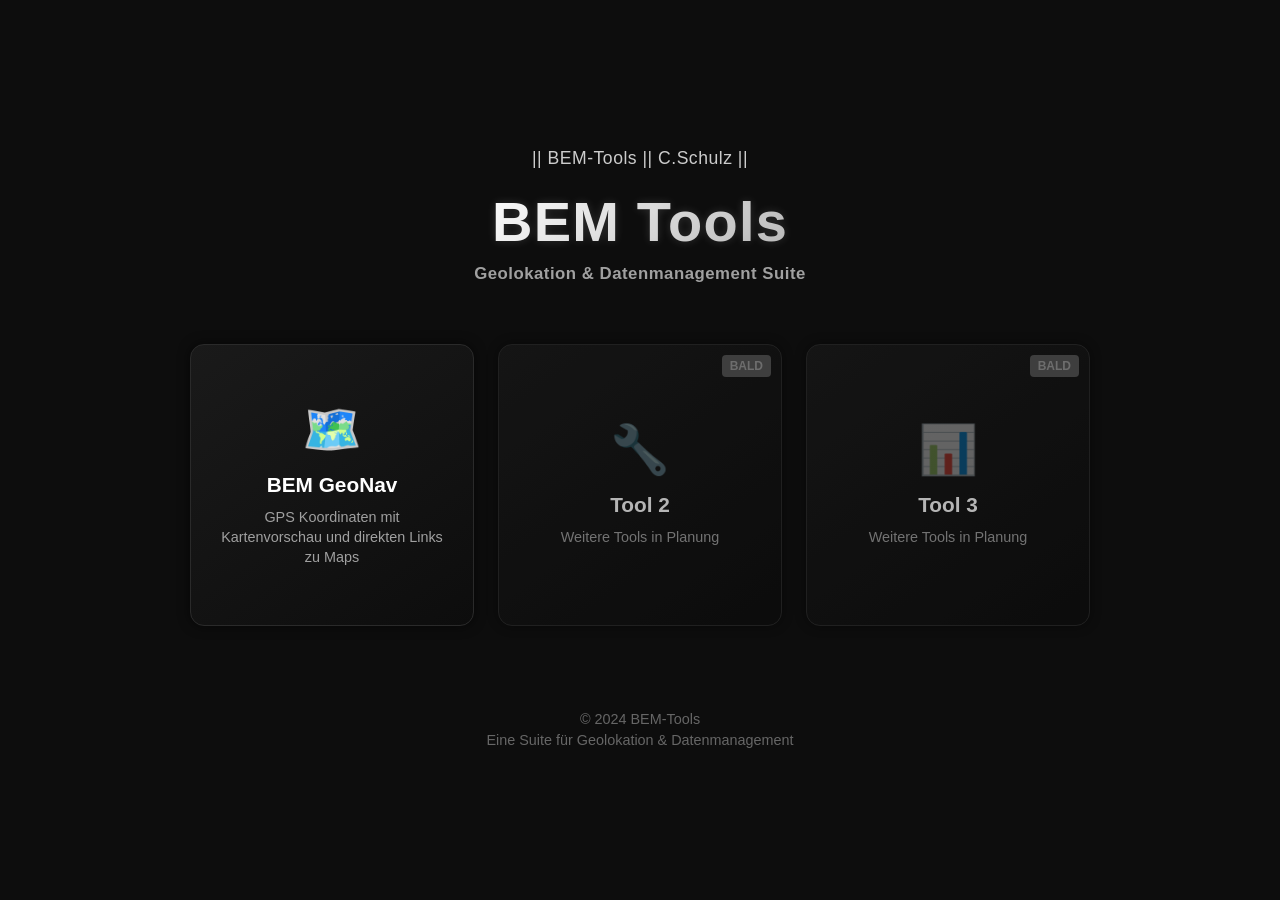
<file: index.html>
<!DOCTYPE html>
<html lang="de">
<head>
    <meta charset="UTF-8">
    <meta name="viewport" content="width=device-width, initial-scale=1.0">
    <title>BEM-Tools</title>
    <link rel="stylesheet" href="style.css" />
    <style>
        /* Spezifische Styles für die Startseite */
        body.page-home {
            padding: 0;
            display: flex;
            flex-direction: column;
            align-items: center;
            min-height: 100vh;
            justify-content: center;
        }

        .home-header {
            text-align: center;
            margin-bottom: 60px;
        }

        .home-header h {
            font-size: 1.1rem;
            letter-spacing: 0.5px;
            color: #ccc;
            margin: 0;
            display: block;
            margin-bottom: 20px;
        }

        .home-header h1 {
            font-size: clamp(2.5rem, 6vw, 3.5rem);
            margin: 0 0 10px 0;
            letter-spacing: 1.2px;
            text-shadow: 0 0 10px rgba(255, 255, 255, 0.15);
            background: linear-gradient(135deg, #ffffff, #b0b0b0);
            -webkit-background-clip: text;
            -webkit-text-fill-color: transparent;
            background-clip: text;
        }

        .home-header h2 {
            font-size: 1.05rem;
            color: #a0a0a0;
            margin: 0;
            letter-spacing: 0.5px;
        }

        .tools-grid {
            display: grid;
            grid-template-columns: repeat(auto-fit, minmax(280px, 1fr));
            gap: 24px;
            width: 90%;
            max-width: 900px;
            margin: 0 auto;
            padding: 0 20px;
        }

        .tool-card {
            background: linear-gradient(145deg, #1a1a1a, #0d0d0d);
            border: 1px solid #2a2a2a;
            border-radius: 14px;
            padding: 30px;
            text-align: center;
            transition: all 0.3s ease;
            cursor: pointer;
            display: flex;
            flex-direction: column;
            align-items: center;
            justify-content: center;
            min-height: 220px;
            box-shadow: 0 0 12px rgba(0, 0, 0, 0.6);
            text-decoration: none;
            color: white;
            position: relative;
            overflow: hidden;
        }

        .tool-card::before {
            content: "";
            position: absolute;
            top: -90%;
            left: -90%;
            width: 280%;
            height: 280%;
            background: radial-gradient(circle at center, rgba(255, 255, 255, 0.1), transparent 60%);
            transform: scale(0);
            transition: 0.45s ease;
        }

        .tool-card:hover::before {
            transform: scale(1);
        }

        .tool-card:hover {
            transform: translateY(-6px);
            border-color: #444;
            background: linear-gradient(145deg, #222, #0f0f0f);
            box-shadow: 0 8px 25px rgba(0, 0, 0, 0.8);
        }

        .tool-icon {
            font-size: 3rem;
            margin-bottom: 15px;
            display: block;
            position: relative;
            z-index: 1;
        }

        .tool-title {
            font-size: 1.3rem;
            font-weight: 600;
            margin: 0 0 10px 0;
            position: relative;
            z-index: 1;
        }

        .tool-description {
            font-size: 0.9rem;
            color: #a0a0a0;
            margin: 0;
            position: relative;
            z-index: 1;
            line-height: 1.4;
        }

        .tool-card.coming-soon {
            opacity: 0.7;
            cursor: not-allowed;
        }

        .tool-card.coming-soon .tool-icon {
            opacity: 0.5;
        }

        .tool-card.coming-soon .coming-badge {
            position: absolute;
            top: 10px;
            right: 10px;
            background: #555;
            color: #999;
            padding: 4px 8px;
            border-radius: 4px;
            font-size: 0.75rem;
            font-weight: 600;
            text-transform: uppercase;
            z-index: 2;
        }

        .footer-text {
            margin-top: 80px;
            text-align: center;
            color: #666;
            font-size: 0.9rem;
        }

        .footer-text p {
            margin: 5px 0;
        }

        @media (max-width: 768px) {
            .home-header {
                margin-bottom: 40px;
            }

            .tools-grid {
                grid-template-columns: 1fr;
                gap: 16px;
            }

            .tool-card {
                min-height: 180px;
                padding: 25px 20px;
            }

            .tool-icon {
                font-size: 2.5rem;
            }

            .tool-title {
                font-size: 1.1rem;
            }

            .tool-description {
                font-size: 0.85rem;
            }
        }
    </style>
</head>
<body class="fade-in page-home">

    <!-- Loader -->
    <div id="loader">
        <div class="spinner"></div>
    </div>

    <div class="home-header">
        <h>|| BEM-Tools || C.Schulz ||</h>
        <h1>BEM Tools</h1>
        <h2>Geolokation & Datenmanagement Suite</h2>
    </div>

    <div class="tools-grid">
        <!-- BEM GeoNav Tool -->
        <a href="geonav.html" class="tool-card">
            <span class="tool-icon">🗺️</span>
            <h3 class="tool-title">BEM GeoNav</h3>
            <p class="tool-description">GPS Koordinaten mit Kartenvorschau und direkten Links zu Maps</p>
        </a>

        <!-- Platzhalter für zukünftige Tools -->
        <div class="tool-card coming-soon">
            <span class="coming-badge">Bald</span>
            <span class="tool-icon">🔧</span>
            <h3 class="tool-title">Tool 2</h3>
            <p class="tool-description">Weitere Tools in Planung</p>
        </div>

        <div class="tool-card coming-soon">
            <span class="coming-badge">Bald</span>
            <span class="tool-icon">📊</span>
            <h3 class="tool-title">Tool 3</h3>
            <p class="tool-description">Weitere Tools in Planung</p>
        </div>
    </div>

    <div class="footer-text">
        <p>&copy; 2024 BEM-Tools</p>
        <p>Eine Suite für Geolokation & Datenmanagement</p>
    </div>

    <script>
        window.onload = () => {
            document.body.classList.add("loaded");
        };
    </script>

</body>
</html>
</file>
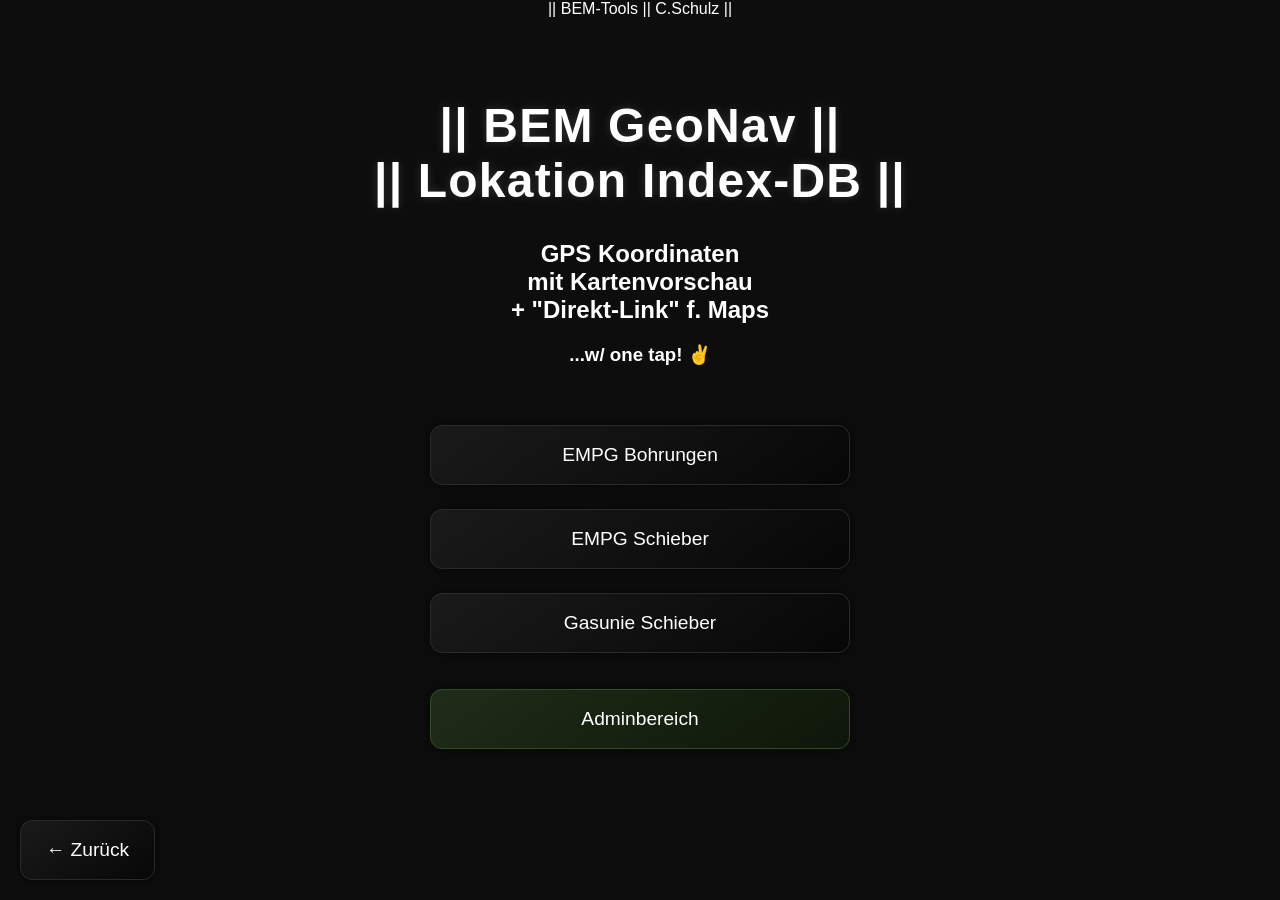
<file: geonav.html>
<!DOCTYPE html>
<html lang="de">
<head>
    <meta charset="UTF-8">
    <meta name="viewport" content="width=device-width, initial-scale=1.0">
    <title>BEM-Tools GeoNav</title>
    <link rel="stylesheet" href="style.css" />


</head>
<body class="fade-in page-index">

    <!-- Loader -->
    <div id="loader">
        <div class="spinner"></div>
    </div>

    <div class="upperTitle" font-family="Comic Sans MS", Arial, sans-serif> 
        <h>|| BEM-Tools || C.Schulz ||</h>
        <h1>|| BEM GeoNav ||<br>|| Lokation Index-DB ||</h1>
        <h2>GPS Koordinaten<br>mit Kartenvorschau<br>+ "Direkt-Link" f. Maps</h2>
        <h3>...w/ one tap! &#9996;</h3>
    </div>


    <div class="button-container">
        <a class="btn" href="suche.html?dataset=empg_bohrungen">EMPG Bohrungen</a>
        <a class="btn" href="suche.html?dataset=empg_schieber">EMPG Schieber</a>
        <a class="btn" href="suche.html?dataset=gasunie_schieber">Gasunie Schieber</a>
        <button type="button" class="btn admin-launch" id="openAdmin">Adminbereich</button>
    </div>

    <!-- Zurück zur Startseite Button -->
    <div class="btn-container-fixed">
        <a class="btn btn-back" href="index.html">← Zurück</a>
    </div>

    <div class="admin-modal" id="adminModal" aria-hidden="true">
        <div class="admin-card">
            <div class="admin-header">
                <h3 class="admin-title">Adminbereich BEM-Tools GeoNav</h3>
                <button type="button" class="admin-close" id="closeAdmin">Schließen</button>
            </div>

            <section class="admin-login open" id="adminLoginBox">
                <div class="admin-grid">
                    <input class="admin-input" type="text" id="adminUser" placeholder="Benutzername" autocomplete="username">
                    <input class="admin-input" type="password" id="adminPassword" placeholder="Passwort" autocomplete="current-password">
                </div>
                <div class="admin-actions">
                    <button type="button" class="admin-small-btn" id="adminLoginBtn">Anmelden</button>
                </div>
                <div class="admin-error" id="adminLoginError"></div>
                <div class="admin-note">Backend-fähig: Admin-Anmeldung und Datenbankzugriff per API.</div>
            </section>

            <section class="admin-panel" id="adminPanel">
                <div class="admin-grid">
                    <select id="datasetSelect" class="admin-select">
                        <option value="empg_bohrungen">EMPG Bohrungen</option>
                        <option value="empg_schieber">EMPG Schieber</option>
                        <option value="gasunie_schieber">Gasunie Schieber</option>
                    </select>
                    <button type="button" class="admin-small-btn" id="adminLogoutBtn">Abmelden</button>
                </div>

                <div class="admin-actions">
                    <button type="button" class="admin-small-btn" id="addEntryBtn">Neuen Eintrag hinzufügen</button>
                    <button type="button" class="admin-small-btn" id="saveAdminChangesBtn">Änderungen speichern</button>
                    <button type="button" class="admin-small-btn" id="downloadJsonBtn">JSON herunterladen</button>
                    <button type="button" class="admin-small-btn warn" id="resetDatasetBtn">Datenbank neu laden</button>
                </div>

                <div class="admin-note">Hinweis: Änderungen werden direkt in der SQLite-Datenbank gespeichert und sind sofort in der Suche sichtbar. Mit Download kannst du weiterhin einen JSON-Export aus der aktuellen Datenbankansicht erstellen.</div>
                <div class="admin-error" id="adminPanelError"></div>

                <div class="admin-table-wrap">
                    <table class="admin-table" id="adminTable">
                        <thead>
                            <tr id="adminTableHeader"></tr>
                        </thead>
                        <tbody id="adminTableBody"></tbody>
                    </table>
                </div>
            </section>
        </div>
    </div>

    <script>
        const REMOTE_API_BASE = "https://chriss97st.ddns.net/api";
        const API_BASE = window.location.hostname === "chriss97st.ddns.net"
            ? "/api"
            : REMOTE_API_BASE;

        const AUTH_TOKEN_KEY = "lokation_admin_token";

        const DATASETS = {
            empg_bohrungen: {
                label: "EMPG Bohrungen",
                fields: ["ort", "kuerzel", "breite", "laenge"]
            },
            empg_schieber: {
                label: "EMPG Schieber",
                fields: ["ort", "breite", "laenge"]
            },
            gasunie_schieber: {
                label: "Gasunie Schieber",
                fields: ["ort", "breite", "laenge"]
            }
        };

        const adminModal = document.getElementById("adminModal");
        const openAdminBtn = document.getElementById("openAdmin");
        const closeAdminBtn = document.getElementById("closeAdmin");
        const adminLoginBox = document.getElementById("adminLoginBox");
        const adminPanel = document.getElementById("adminPanel");
        const adminUser = document.getElementById("adminUser");
        const adminPassword = document.getElementById("adminPassword");
        const adminLoginBtn = document.getElementById("adminLoginBtn");
        const adminLoginError = document.getElementById("adminLoginError");
        const adminPanelError = document.getElementById("adminPanelError");
        const datasetSelect = document.getElementById("datasetSelect");
        const adminLogoutBtn = document.getElementById("adminLogoutBtn");
        const addEntryBtn = document.getElementById("addEntryBtn");
        const saveAdminChangesBtn = document.getElementById("saveAdminChangesBtn");
        const resetDatasetBtn = document.getElementById("resetDatasetBtn");
        const downloadJsonBtn = document.getElementById("downloadJsonBtn");
        const adminTableHeader = document.getElementById("adminTableHeader");
        const adminTableBody = document.getElementById("adminTableBody");

        let adminToken = localStorage.getItem(AUTH_TOKEN_KEY) || "";
        let adminAuthenticated = Boolean(adminToken);
        let selectedDataset = datasetSelect.value || "empg_bohrungen";
        let workingEntries = [];
        let loadedEntries = [];

        function deepClone(data) {
            return JSON.parse(JSON.stringify(data));
        }

        function getDatasetConfig(datasetName) {
            return DATASETS[datasetName] || DATASETS.empg_schieber;
        }

        function getEditableFields(datasetName) {
            return getDatasetConfig(datasetName).fields;
        }

        function apiUrl(path) {
            return `${API_BASE}${path}`;
        }

        function setAdminStatus(message, isError = false) {
            adminPanelError.textContent = message;
            adminPanelError.style.color = isError ? "#f67b7b" : "";
        }

        function clearAdminStatus() {
            setAdminStatus("");
        }

        async function apiRequest(path, options = {}) {
            const headers = new Headers(options.headers || {});

            if (adminToken && !headers.has("Authorization")) {
                headers.set("Authorization", `Bearer ${adminToken}`);
            }

            if (options.body && !headers.has("Content-Type")) {
                headers.set("Content-Type", "application/json");
            }

            const response = await fetch(apiUrl(path), {
                ...options,
                headers
            });

            if (!response.ok) {
                let message = `HTTP ${response.status}`;

                try {
                    const errorPayload = await response.json();
                    message = errorPayload.detail || errorPayload.message || message;
                } catch (error) {
                    try {
                        message = (await response.text()) || message;
                    } catch (readError) {
                        // Keep fallback message.
                    }
                }

                const error = new Error(message);
                error.status = response.status;
                throw error;
            }

            if (response.status === 204) {
                return null;
            }

            return response.json();
        }

        function sanitizeValue(value) {
            return value == null ? "" : String(value).trim();
        }

        function buildEmptyEntry(datasetName) {
            const entry = {};

            getEditableFields(datasetName).forEach(field => {
                entry[field] = field === "breite" || field === "laenge" ? 0 : "";
            });

            return entry;
        }

        function normalizeEntryForWrite(entry, datasetName) {
            const payload = {};
            const fields = getEditableFields(datasetName);

            fields.forEach(field => {
                if (field === "breite" || field === "laenge") {
                    const parsed = Number.parseFloat(entry[field]);
                    if (!Number.isFinite(parsed)) {
                        throw new Error(`Ungültiger Zahlenwert für ${field}.`);
                    }
                    payload[field] = parsed;
                    return;
                }

                const value = sanitizeValue(entry[field]);
                if (field === "ort" && !value) {
                    throw new Error("Das Feld Ort darf nicht leer sein.");
                }
                payload[field] = field === "kuerzel" ? (value || null) : value;
            });

            return payload;
        }

        function entriesEqual(left, right, datasetName) {
            const fields = getEditableFields(datasetName);
            return fields.every(field => {
                if (field === "breite" || field === "laenge") {
                    return Number(left[field]) === Number(right[field]);
                }
                return sanitizeValue(left[field]) === sanitizeValue(right[field]);
            });
        }

        function renderAdminTable() {
            adminTableHeader.innerHTML = "";
            adminTableBody.innerHTML = "";

            const fields = getEditableFields(selectedDataset);

            fields.forEach(field => {
                const th = document.createElement("th");
                th.textContent = field;
                adminTableHeader.appendChild(th);
            });

            const actionTh = document.createElement("th");
            actionTh.textContent = "Aktion";
            adminTableHeader.appendChild(actionTh);

            workingEntries.forEach((entry, rowIndex) => {
                const tr = document.createElement("tr");

                fields.forEach(field => {
                    const td = document.createElement("td");
                    const input = document.createElement("input");
                    input.className = "admin-input";
                    input.value = entry[field] != null ? entry[field] : "";
                    input.type = field === "breite" || field === "laenge" ? "number" : "text";

                    if (input.type === "number") {
                        input.step = "any";
                    }

                    input.addEventListener("input", () => {
                        if (field === "breite" || field === "laenge") {
                            const parsed = Number.parseFloat(input.value);
                            workingEntries[rowIndex][field] = Number.isFinite(parsed) ? parsed : "";
                            return;
                        }

                        workingEntries[rowIndex][field] = input.value;
                    });

                    td.appendChild(input);
                    tr.appendChild(td);
                });

                const actionTd = document.createElement("td");
                const delBtn = document.createElement("button");
                delBtn.type = "button";
                delBtn.className = "admin-delete";
                delBtn.textContent = "Löschen";
                delBtn.addEventListener("click", () => {
                    workingEntries.splice(rowIndex, 1);
                    renderAdminTable();
                });
                actionTd.appendChild(delBtn);
                tr.appendChild(actionTd);

                adminTableBody.appendChild(tr);
            });
        }

        async function loadDatasetForAdmin(datasetName) {
            clearAdminStatus();
            selectedDataset = datasetName;
            datasetSelect.value = datasetName;

            try {
                const data = await apiRequest(`/entries/${datasetName}`);
                loadedEntries = deepClone(Array.isArray(data) ? data : []);
                workingEntries = deepClone(loadedEntries);
                renderAdminTable();
            } catch (error) {
                if (error.status === 401) {
                    adminAuthenticated = false;
                    adminToken = "";
                    localStorage.removeItem(AUTH_TOKEN_KEY);
                    adminPanel.classList.remove("open");
                    adminLoginBox.classList.add("open");
                    setAdminStatus("Sitzung abgelaufen. Bitte erneut anmelden.", true);
                    return;
                }

                workingEntries = [];
                loadedEntries = [];
                renderAdminTable();
                setAdminStatus("Fehler beim Laden: " + error.message, true);
            }
        }

        function openAdminModal() {
            adminModal.classList.add("open");
            adminModal.setAttribute("aria-hidden", "false");
            adminLoginError.textContent = "";
            clearAdminStatus();

            if (adminAuthenticated && adminToken) {
                adminLoginBox.classList.remove("open");
                adminPanel.classList.add("open");
                loadDatasetForAdmin(datasetSelect.value);
                return;
            }

            adminLoginBox.classList.add("open");
            adminPanel.classList.remove("open");
            adminUser.focus();
        }

        function closeAdminModal() {
            adminModal.classList.remove("open");
            adminModal.setAttribute("aria-hidden", "true");
        }

        function downloadCurrentDataset() {
            const fields = getEditableFields(selectedDataset);
            const serialized = JSON.stringify(
                workingEntries.map(entry => {
                    const exportEntry = {};
                    fields.forEach(field => {
                        exportEntry[field] = entry[field];
                    });
                    return exportEntry;
                }),
                null,
                2
            );

            const blob = new Blob([serialized], { type: "application/json" });
            const blobUrl = URL.createObjectURL(blob);
            const link = document.createElement("a");
            link.href = blobUrl;
            link.download = `${selectedDataset}.json`;
            document.body.appendChild(link);
            link.click();
            document.body.removeChild(link);
            URL.revokeObjectURL(blobUrl);
        }

        async function saveWorkingEntries() {
            const datasetName = selectedDataset;
            const currentEntries = workingEntries;
            const originalEntries = loadedEntries;
            const originalIds = new Set(originalEntries.map(entry => entry.id));
            const currentIds = new Set(currentEntries.filter(entry => Number.isInteger(entry.id)).map(entry => entry.id));

            for (const entry of currentEntries) {
                const payload = normalizeEntryForWrite(entry, datasetName);

                if (Number.isInteger(entry.id)) {
                    const originalEntry = originalEntries.find(item => item.id === entry.id);
                    if (!originalEntry || !entriesEqual(originalEntry, payload, datasetName)) {
                        await apiRequest(`/entries/${datasetName}/${entry.id}`, {
                            method: "PUT",
                            body: JSON.stringify(payload)
                        });
                    }
                    continue;
                }

                const created = await apiRequest(`/entries/${datasetName}`, {
                    method: "POST",
                    body: JSON.stringify(payload)
                });
                entry.id = created.id;
            }

            for (const entry of originalEntries) {
                if (!currentIds.has(entry.id)) {
                    await apiRequest(`/entries/${datasetName}/${entry.id}`, {
                        method: "DELETE"
                    });
                }
            }

            await loadDatasetForAdmin(datasetName);
        }

        openAdminBtn.addEventListener("click", openAdminModal);
        closeAdminBtn.addEventListener("click", closeAdminModal);

        adminModal.addEventListener("click", event => {
            if (event.target === adminModal) {
                closeAdminModal();
            }
        });

        adminLoginBtn.addEventListener("click", async () => {
            adminLoginError.textContent = "";
            clearAdminStatus();

            const user = adminUser.value.trim();
            const pw = adminPassword.value;

            if (!user || !pw) {
                adminLoginError.textContent = "Bitte Benutzername und Passwort eingeben.";
                return;
            }

            try {
                const response = await fetch(apiUrl("/admin/login"), {
                    method: "POST",
                    headers: {
                        "Content-Type": "application/json"
                    },
                    body: JSON.stringify({ username: user, password: pw })
                });

                if (!response.ok) {
                    let message = "Ungültiger Login.";
                    try {
                        const errorPayload = await response.json();
                        message = errorPayload.detail || message;
                    } catch (error) {
                        // Keep default message.
                    }
                    throw new Error(message);
                }

                const data = await response.json();
                adminToken = data.access_token;
                localStorage.setItem(AUTH_TOKEN_KEY, adminToken);
                adminAuthenticated = true;
                adminLoginBox.classList.remove("open");
                adminPanel.classList.add("open");
                adminPassword.value = "";
                await loadDatasetForAdmin(datasetSelect.value);
            } catch (error) {
                adminLoginError.textContent = error.message;
            }
        });

        adminPassword.addEventListener("keydown", event => {
            if (event.key === "Enter") {
                adminLoginBtn.click();
            }
        });

        adminLogoutBtn.addEventListener("click", () => {
            adminAuthenticated = false;
            adminToken = "";
            localStorage.removeItem(AUTH_TOKEN_KEY);
            adminPanel.classList.remove("open");
            adminLoginBox.classList.add("open");
            adminUser.value = "";
            adminPassword.value = "";
            workingEntries = [];
            loadedEntries = [];
            adminTableBody.innerHTML = "";
            adminTableHeader.innerHTML = "";
        });

        datasetSelect.addEventListener("change", async () => {
            await loadDatasetForAdmin(datasetSelect.value);
        });

        addEntryBtn.addEventListener("click", () => {
            const newEntry = buildEmptyEntry(selectedDataset);
            workingEntries.push(newEntry);
            renderAdminTable();
            
            // Scroll to the new entry
            const lastRow = adminTableBody.lastElementChild;
            if (lastRow) {
                lastRow.scrollIntoView({ behavior: "smooth", block: "center" });
            }
        });

        saveAdminChangesBtn.addEventListener("click", async () => {
            try {
                await saveWorkingEntries();
                setAdminStatus(`Änderungen wurden in der Datenbank gespeichert für ${getDatasetConfig(selectedDataset).label}.`);
            } catch (error) {
                if (error.status === 401) {
                    adminAuthenticated = false;
                    adminToken = "";
                    localStorage.removeItem(AUTH_TOKEN_KEY);
                    adminPanel.classList.remove("open");
                    adminLoginBox.classList.add("open");
                    setAdminStatus("Speichern fehlgeschlagen: Sitzung abgelaufen. Bitte erneut anmelden.", true);
                    return;
                }

                setAdminStatus("Speichern fehlgeschlagen: " + error.message, true);
            }
        });

        resetDatasetBtn.addEventListener("click", async () => {
            const confirmed = window.confirm("Ungespeicherte Änderungen dieser Liste wirklich verwerfen und Datenbankstand neu laden?");
            if (!confirmed) {
                return;
            }

            await loadDatasetForAdmin(selectedDataset);
            setAdminStatus("Liste wurde aus der Datenbank neu geladen.");
        });

        downloadJsonBtn.addEventListener("click", () => {
            downloadCurrentDataset();
            setAdminStatus("JSON-Export aus dem aktuellen Datenbankstand wurde heruntergeladen.");
        });

        window.onload = () => {
            document.body.classList.add("loaded");

            if (adminAuthenticated && adminToken) {
                adminToken = localStorage.getItem(AUTH_TOKEN_KEY) || adminToken;
            }
        };
    </script>

</body>
</html>
</file>
<file: style.css>
/* ==============================================
   Lokationen-Suchmaschine – Gemeinsame Styles
   ============================================== */

/* --- Lade-Animation Overlay --- */
#loader {
    position: fixed;
    inset: 0;
    background: #0d0d0d;
    display: flex;
    align-items: center;
    justify-content: center;
    z-index: 999;
    animation: fadeOut 0.8s ease 1.2s forwards;
}

.spinner {
    width: 42px;
    height: 42px;
    border: 4px solid #333;
    border-top-color: #ffffff;
    border-radius: 50%;
    animation: spin 1s linear infinite;
}

@keyframes spin {
    to { transform: rotate(360deg); }
}

@keyframes fadeOut {
    to { opacity: 0; visibility: hidden; }
}

/* --- Fade-In des Inhalts --- */
body.fade-in {
    opacity: 0;
    transition: opacity 1s ease 0.3s;
}

body.loaded {
    opacity: 1;
}

/* --- Grunddesign (Dark Mode) --- */
body {
    margin: 0;
    background: #0d0d0d;
    font-family: "Segoe UI", Arial, sans-serif;
    color: white;
}

/* --- Buttons (Aurora-Style) --- */
.btn {
    font-family: "Segoe UI", Arial, sans-serif;
    position: relative;
    padding: 18px 25px;
    text-align: center;
    text-decoration: none;
    font-size: 1.2rem;
    border-radius: 12px;
    background: linear-gradient(145deg, #1a1a1a, #070707);
    color: white;
    border: 1px solid #2a2a2a;
    overflow: hidden;
    transition: 0.25s ease;
    box-shadow: 0 0 12px rgba(0, 0, 0, 0.6);
    cursor: pointer;
    user-select: none;
    display: inline-flex;
    align-items: center;
    justify-content: center;
}

.btn:hover {
    transform: scale(1.05);
    border-color: #666;
    background: linear-gradient(145deg, #222, #111);
    box-shadow: 0 0 20px rgba(255, 255, 255, 0.07);
}

.btn:active {
    transform: scale(0.96);
}

/* Glow-Effekt */
.btn::before {
    content: "";
    position: absolute;
    top: -90%;
    left: -90%;
    width: 280%;
    height: 280%;
    background: radial-gradient(circle at center, rgba(255, 255, 255, 0.13), transparent 60%);
    transform: scale(0);
    transition: 0.45s ease;
}

.btn:hover::before {
    transform: scale(1);
}


/* ==============================================
   Startseite (index.html)
   ============================================== */

body.page-index {
    padding: 0;
    display: flex;
    flex-direction: column;
    align-items: center;
    min-height: 100vh;
}

body.page-index h1 {
    margin-top: 80px;
    font-size: clamp(2rem, 4vw, 3rem);
    letter-spacing: 1.2px;
    text-shadow: 0 0 10px rgba(255, 255, 255, 0.15);
}

.upperTitle {
    text-align: center;
}

.button-container {
    font-family: "Segoe UI", Arial, sans-serif;
    margin-top: 40px;
    display: flex;
    flex-direction: column;
    gap: 24px;
    width: 90%;
    max-width: 420px;
}

.admin-launch {
    margin-top: 12px;
    background: linear-gradient(145deg, #1f2d18, #0e1609);
    border-color: #324b27;
}

.admin-launch:hover {
    border-color: #5f8651;
    background: linear-gradient(145deg, #25361d, #15240f);
}

/* Back-Button (fest, unten links) */
.btn-container-fixed {
    position: fixed;
    bottom: 20px;
    left: 20px;
    display: flex;
}

/* --- Admin Modal --- */
.admin-modal {
    position: fixed;
    inset: 0;
    background: rgba(0, 0, 0, 0.72);
    display: none;
    align-items: center;
    justify-content: center;
    z-index: 1200;
    padding: 16px;
}

.admin-modal.open {
    display: flex;
}

.admin-card {
    width: min(1100px, 96vw);
    max-height: 92vh;
    overflow: auto;
    border-radius: 14px;
    border: 1px solid #2f2f2f;
    background: #111;
    box-shadow: 0 10px 35px rgba(0, 0, 0, 0.55);
    padding: 20px;
}

.admin-header {
    display: flex;
    justify-content: space-between;
    align-items: center;
    gap: 12px;
    margin-bottom: 14px;
}

.admin-title {
    margin: 0;
    font-size: 1.35rem;
}

.admin-close {
    border: 1px solid #3b3b3b;
    background: #1e1e1e;
    color: #fff;
    border-radius: 8px;
    padding: 8px 12px;
    cursor: pointer;
}

.admin-close:hover {
    background: #292929;
}

.admin-login,
.admin-panel {
    display: none;
}

.admin-login.open,
.admin-panel.open {
    display: block;
}

.admin-grid {
    display: grid;
    grid-template-columns: 1fr 1fr;
    gap: 10px;
    margin-bottom: 14px;
}

.admin-input,
.admin-select {
    width: 100%;
    box-sizing: border-box;
    padding: 10px;
    border-radius: 8px;
    border: 1px solid #333;
    background: #191919;
    color: #fff;
    font-size: 0.95rem;
}

.admin-actions {
    display: flex;
    gap: 10px;
    flex-wrap: wrap;
    margin: 10px 0 14px;
}

.admin-small-btn {
    padding: 10px 14px;
    border-radius: 8px;
    border: 1px solid #3d3d3d;
    background: #1f1f1f;
    color: #fff;
    cursor: pointer;
    font-size: 0.92rem;
}

.admin-small-btn:hover {
    background: #2a2a2a;
}

.admin-small-btn.warn {
    border-color: #704040;
    background: #2b1717;
}

.admin-small-btn.warn:hover {
    background: #3a1f1f;
}

.admin-note {
    color: #c9d6b8;
    font-size: 0.9rem;
    margin-bottom: 12px;
    line-height: 1.4;
}

.admin-error {
    color: #ff8080;
    min-height: 20px;
    margin-bottom: 8px;
    font-size: 0.9rem;
}

.admin-table-wrap {
    overflow: auto;
    border: 1px solid #2d2d2d;
    border-radius: 10px;
    max-height: 52vh;
}

.admin-table {
    width: 100%;
    border-collapse: collapse;
    min-width: 680px;
}

.admin-table th,
.admin-table td {
    border: 1px solid #2f2f2f;
    padding: 8px;
    text-align: left;
    background: #171717;
}

.admin-table th {
    position: sticky;
    top: 0;
    z-index: 1;
    background: #222;
}

.admin-delete {
    border: 1px solid #6a3434;
    background: #2a1515;
    color: #ffd0d0;
    border-radius: 6px;
    padding: 6px 10px;
    cursor: pointer;
}

.admin-delete:hover {
    background: #3a1c1c;
}

@media (max-width: 760px) {
    .admin-grid {
        grid-template-columns: 1fr;
    }

    .admin-card {
        padding: 14px;
    }
}


/* ==============================================
   Suchseite (suche.html)
   ============================================== */

body.page-suche {
    padding: 25px;
}

body.page-suche h1 {
    font-size: clamp(1.8rem, 4vw, 2.6rem);
    margin-bottom: 20px;
    text-align: center;
}

.search-box {
    margin-bottom: 10px;
}

.search-box input {
    font-family: "Segoe UI", Arial, sans-serif;
    width: 100%;
    padding: 12px;
    border-radius: 10px;
    border: 1px solid #333;
    background: #1a1a1a;
    color: white;
    font-size: 1.1rem;
    box-sizing: border-box;
}

.btn-container {
    display: block;
    margin-top: 5px;
    text-align: center;
    width: 100%;
}

.btn-container-bottom {
    display: block;
    width: 100%;
    text-align: center;
    margin-top: 0;
}

/* Ergebnisbox */
.result-box {
    font-family: "Segoe UI", Arial, sans-serif;
    margin-top: 20px;
    padding: 18px;
    background: #111;
    border-radius: 12px;
    border: 1px solid #333;
    display: none;
    text-align: center;
}

.result-item {
    padding: 8px 12px;
    border-radius: 8px;
    cursor: pointer;
    margin-bottom: 5px;
    background: #1a1a1a;
    transition: 0.2s;
}

.result-item:hover {
    background: #222;
}

/* Karte 4:3 */
#map {
    width: 100%;
    aspect-ratio: 4/3;
    margin-top: 15px;
    border-radius: 12px;
    display: none;
}

/* Tabelle */
#dataTable {
    margin-top: 20px;
    width: 100%;
    border-collapse: collapse;
    table-layout: auto;
    display: none;
}

#dataTable th,
#dataTable td {
    padding: 10px;
    border: 1px solid #333;
    background: #1a1a1a;
    white-space: nowrap;
}

#dataTable th {
    background: #222;
    font-weight: bold;
}

#dataTable tbody tr {
    cursor: pointer;
    transition: transform 0.08s ease;
}

#dataTable tbody tr:hover {
    transform: scale(1.05);
    outline: 2px solid #23a3ff;
    background: #2a2a2a;
}

#dataTable tbody tr:focus {
    outline: 2px solid #23a3ff;
    background: #2a2a2a;
}
</file>
